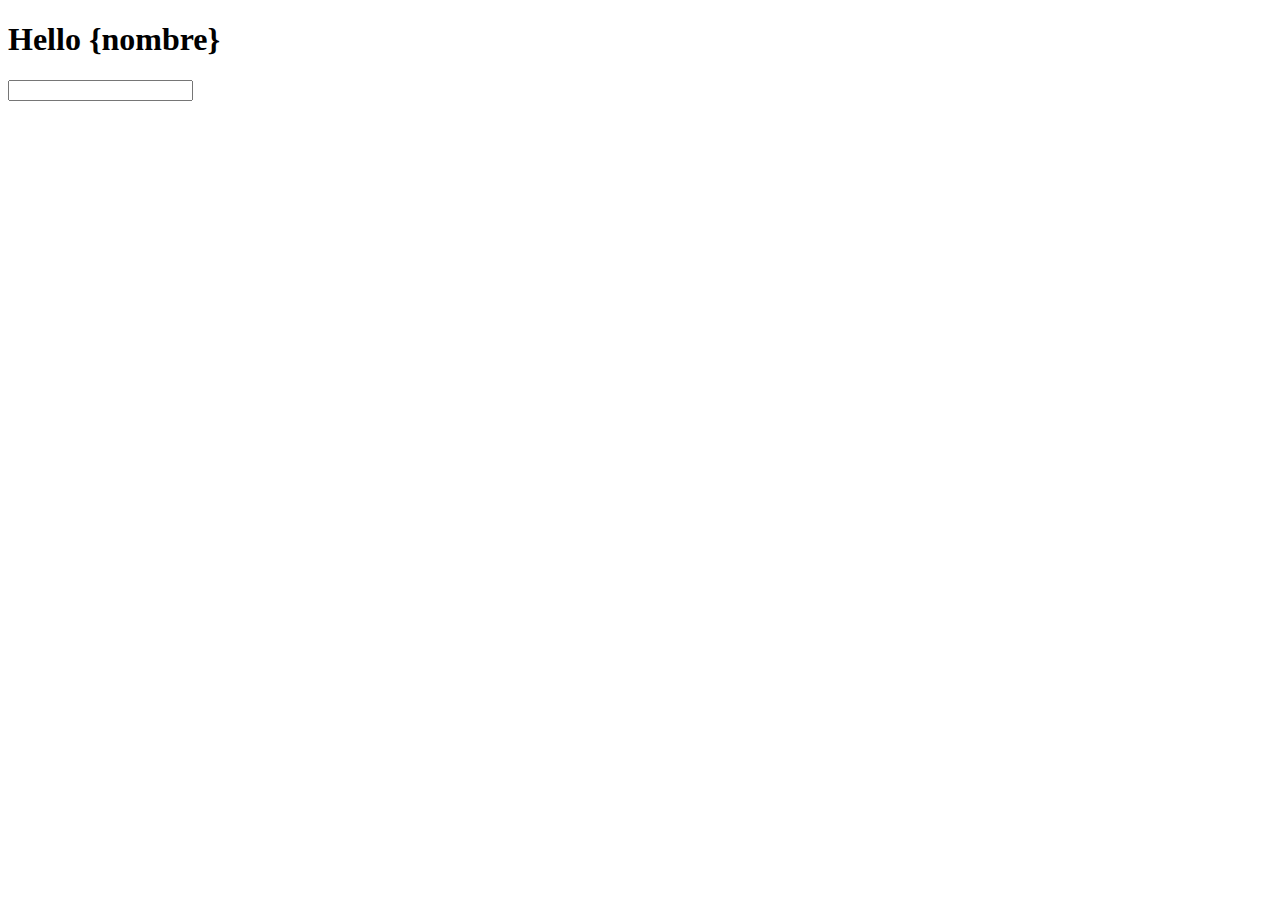
<file: 05/index.html>
<!DOCTYPE html>
<html lang="en">
<head>
    <meta charset="UTF-8">
    <meta name="viewport" content="width=device-width, initial-scale=1.0">
    <title>Document</title>
</head>
<body>
    <h1>Hello {nombre}</h1>
    <form action='/'>
        <input name="nombre" required type="text">
    </form>
</body>
</html>
</file>
